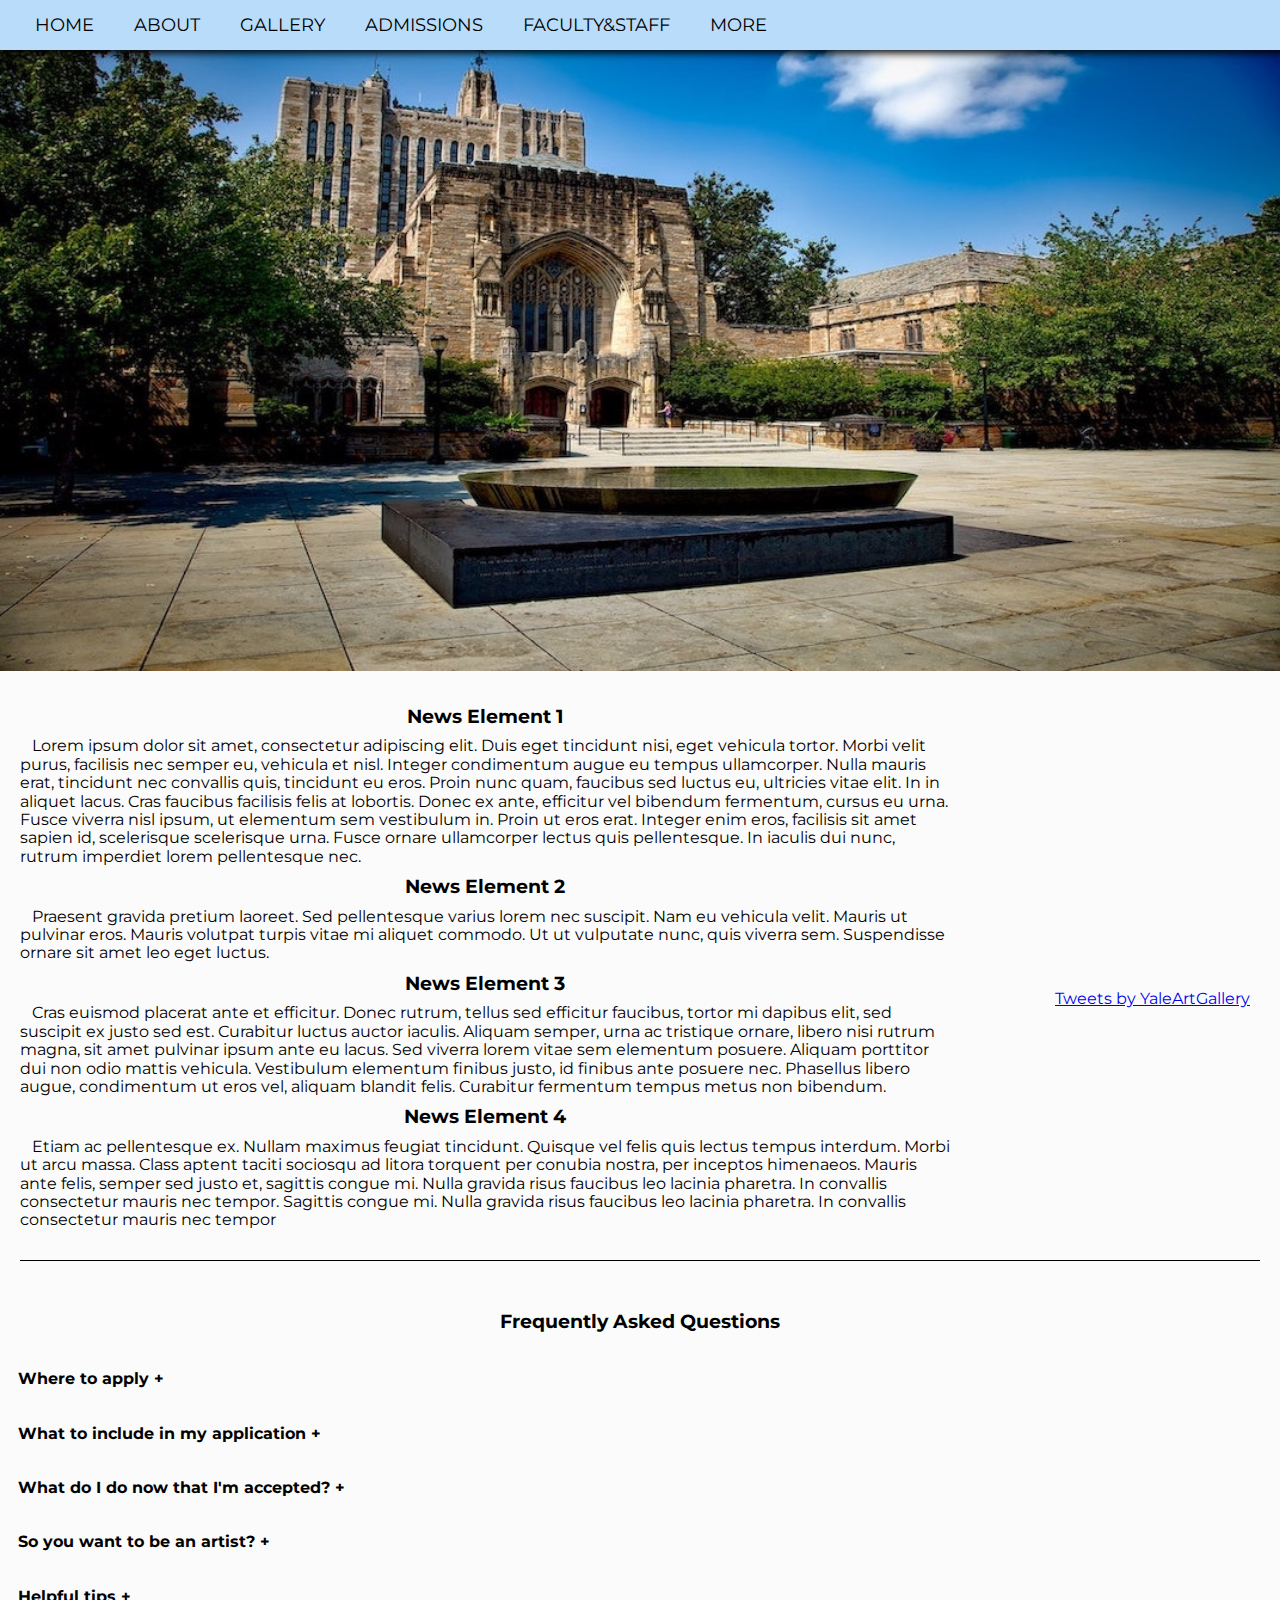
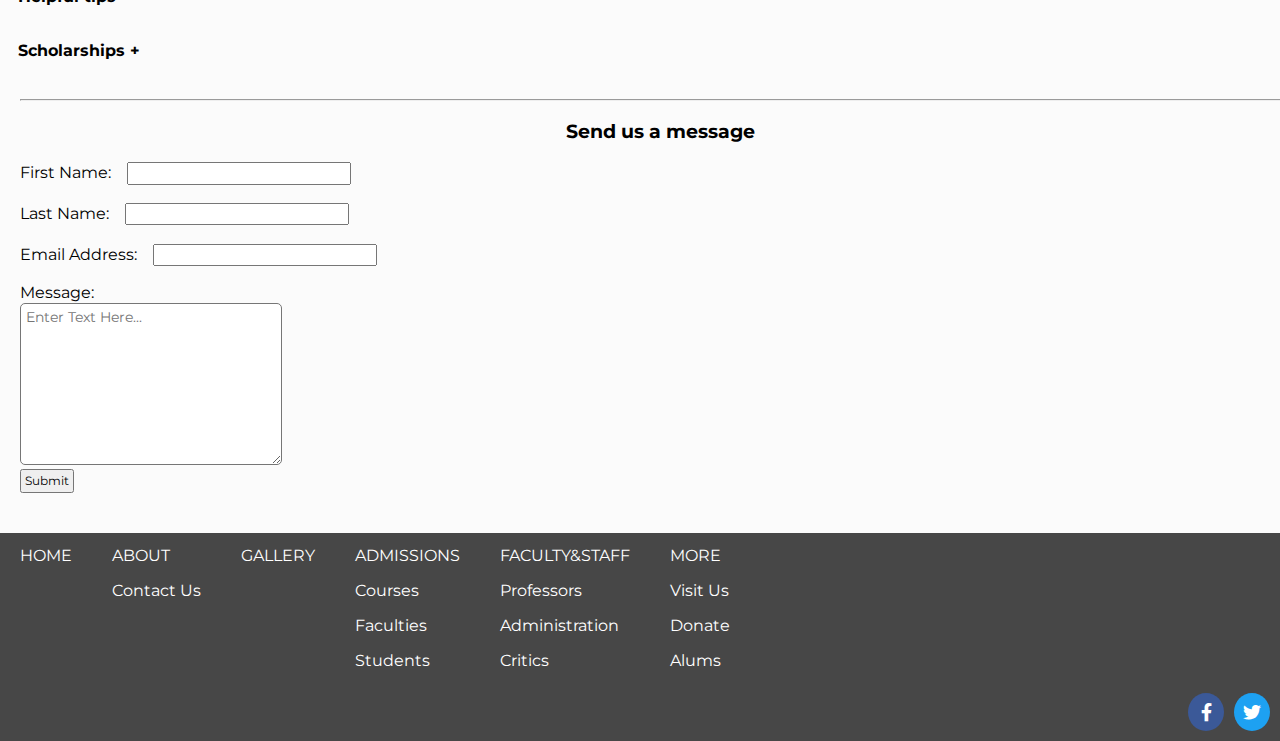
<file: A5/index.html>
<!DOCTYPE html>
 <html lang="en">
 	<head>
 		<meta charset="utf-8">
 		<title>Yale School of Art</title>
 		<meta name="viewport" content="width=device-width, initial-scale=1.0">
 		<link rel="stylesheet" href="css/normalize.css">
 		<link rel="stylesheet" href="css/styles.css">
 		<link href="https://fonts.googleapis.com/css?family=Montserrat" rel="stylesheet">
 		<link rel="stylesheet" href="https://use.fontawesome.com/releases/v5.8.1/css/all.css">

 	</head>
 	<body>
 		<header>
			<nav class ="topNav" id="myTopNav">
		 		<ul>
		 			<li><a href=index.html> Home </a></li>
		 			<li><a href="#"> About </a>
		 				<ul>
		 					<li><a href="#">Contact Us</a></li>
		 				</ul>
		 			</li>
		 			<li><a href="#"> Gallery </a></li>
		 			<li class="submenu"><a href="#"> Admissions </a>
						<ul>
							<li><a href="Admissions-Courses.html">Courses</a></li>
							<li><a href="#">Faculties</a></li>
							<li><a href="#">Students</a></li>
						</ul>
					</li>
		 			<li class="submenu"><a href=#> Faculty&Staff</a>
		 				<ul>
		 					<li><a href="#"> Professors </a></li>
		 					<li><a href="#"> Administration </a></li>
		 					<li><a href="#"> Critics </a></li>
		 				</ul>
			 		</li>
		 			<li class="submenu"><a href="#"> More </a>
		 				<ul>
		 					<li><a href="#"> Visit Us </a></li>
		 					<li><a href="#"> Donate </a></li>
		 					<li><a href="#"> Alums</a></li>
		 				</ul>
		 			</li>
		 		</ul>
 			</nav>
 			<div class="menu"><i class="fas fa-bars" onclick="dropdown()"></i></div>
		</header>
 				<div id="slider">
 					<figure>
 						<!-- slider images generated from: https://www.pexels.com -->
 						<img src="images/building1.jpg" alt="School Image">
 						<img src="images/building2.jpg" alt="School Image">
 						<img src="images/student.jpg" alt="School Image">
 						<img src="images/student2.jpg" alt="School Image">
 						<img src="images/building1.jpg" alt="School Image">
 					</figure>
 				</div>
 				<main class="homeMain">
 					<div class="content">
	 					<article id="el1">
	 						<h3>News Element 1</h3>
	 						<p>&nbsp;&nbsp;&nbsp;Lorem ipsum dolor sit amet, consectetur adipiscing elit. Duis eget tincidunt nisi, eget vehicula tortor. Morbi velit purus, facilisis nec semper eu, vehicula et nisl. Integer condimentum augue eu tempus ullamcorper. Nulla mauris erat, tincidunt nec convallis quis, tincidunt eu eros. Proin nunc quam, faucibus sed luctus eu, ultricies vitae elit. In in aliquet lacus. Cras faucibus facilisis felis at lobortis. Donec ex ante, efficitur vel bibendum fermentum, cursus eu urna. Fusce viverra nisl ipsum, ut elementum sem vestibulum in. Proin ut eros erat. Integer enim eros, facilisis sit amet sapien id, scelerisque scelerisque urna. Fusce ornare ullamcorper lectus quis pellentesque. In iaculis dui nunc, rutrum imperdiet lorem pellentesque nec.</p>
	 					</article>
	 					<article id="el2">
	 						<h3>News Element 2</h3>
	 						<p>&nbsp;&nbsp;&nbsp;Praesent gravida pretium laoreet. Sed pellentesque varius lorem nec suscipit. Nam eu vehicula velit. Mauris ut pulvinar eros. Mauris volutpat turpis vitae mi aliquet commodo. Ut ut vulputate nunc, quis viverra sem. Suspendisse ornare sit amet leo eget luctus.</p>
	 					</article>
	 					<article id="el3">
	 						<h3>News Element 3</h3>
	 						<p>&nbsp;&nbsp;&nbsp;Cras euismod placerat ante et efficitur. Donec rutrum, tellus sed efficitur faucibus, tortor mi dapibus elit, sed suscipit ex justo sed est. Curabitur luctus auctor iaculis. Aliquam semper, urna ac tristique ornare, libero nisi rutrum magna, sit amet pulvinar ipsum ante eu lacus. Sed viverra lorem vitae sem elementum posuere. Aliquam porttitor dui non odio mattis vehicula. Vestibulum elementum finibus justo, id finibus ante posuere nec. Phasellus libero augue, condimentum ut eros vel, aliquam blandit felis. Curabitur fermentum tempus metus non bibendum.</p>
	 					</article>
	 					<article id="el4">
	 						<h3>News Element 4</h3>
	 						<p>&nbsp;&nbsp;&nbsp;Etiam ac pellentesque ex. Nullam maximus feugiat tincidunt. Quisque vel felis quis lectus tempus interdum. Morbi ut arcu massa. Class aptent taciti sociosqu ad litora torquent per conubia nostra, per inceptos himenaeos. Mauris ante felis, semper sed justo et, sagittis congue mi. Nulla gravida risus faucibus leo lacinia pharetra. In convallis consectetur mauris nec tempor. Sagittis congue mi. Nulla gravida risus faucibus leo lacinia pharetra. In convallis consectetur mauris nec tempor</p>
	 					</article>
 					</div>
 					<!-- learn how to use google calendar from: https://www.youtube.com/watch?v=hWLJmUIphrA -->
 					<div class="calendar">
 						<!-- calendar iframe code generated directly from GoogleCalendar, courtesy of Google (any actual link won't open as it is created from my personal google account i.e won't be viewable by you) -->
 						<iframe src="https://calendar.google.com/calendar/embed?showPrint=0&amp;showTabs=0&amp;showTitle=0&amp;showCalendars=0&amp;showTz=0&amp;height=50&amp;wkst=1&amp;bgcolor=%23FFFFFF&amp;src=0hqlgpab2mb1v1ans41vn74d0o%40group.calendar.google.com&amp;color=%2342104A&amp;ctz=America%2FNew_York" style="border-width:0" width="250" height="250"></iframe>
 					</div>
 					<!--twitter feed code generated from: https://publish.twitter.com/# -->
 					<div class="social">
 						<a class="twitter-timeline" data-width="250" data-height="300" data-theme="light" data-link-color="#2B7BB9" href="https://twitter.com/YaleArtGallery?ref_src=twsrc%5Etfw">Tweets by YaleArtGallery</a><script async src="https://platform.twitter.com/widgets.js"></script>
 					</div>
 			</main>
 			<div class="homeFAQ">
 				<!-- help creating expandable sections found via https://www.w3schools.com/howto/tryit.asp?filename=tryhow_js_collapsible-->
				<h3>Frequently Asked Questions</h3>
				<h4 class="expandable">Where to apply</h4>
					<p class="expandP">Lorem ipsum dolor sit amet, consectetur adipiscing elit. Mauris turpis mi, blandit nec tincidunt sed, semper nec lectus. Duis ac accumsan purus, in dictum lorem. Duis quis mattis erat, vitae pharetra ex. Cras et condimentum ante, eu molestie massa. Suspendisse quis odio vel risus tincidunt maximus vitae ac mi.</p>
				<h4 class="expandable">What to include in my application</h4>
					<p class="expandP">Lorem ipsum dolor sit amet, consectetur adipiscing elit. Mauris turpis mi, blandit nec tincidunt sed, semper nec lectus. Duis ac accumsan purus, in dictum lorem. Duis quis mattis erat, vitae pharetra ex. Cras et condimentum ante, eu molestie massa. Suspendisse quis odio vel risus tincidunt maximus vitae ac mi.</p>
				<h4 class="expandable">What do I do now that I'm accepted?</h4>
					<p class="expandP">Lorem ipsum dolor sit amet, consectetur adipiscing elit. Nulla luctus mi ante, quis convallis felis finibus eget. Sed posuere augue odio, a cursus purus dignissim vitae. Curabitur rutrum metus eu sem pulvinar mollis. Nam nec sem at eros semper maximus eget a libero. Vivamus egestas tristique lobortis. Duis euismod nisl dolor, quis viverra libero tristique at. Etiam congue nulla justo, a ullamcorper leo dapibus vel. Phasellus quis ipsum nec nibh ultricies vulputate.</p>
				<h4 class="expandable">So you want to be an artist?</h4>
					<p class="expandP">Lorem ipsum dolor sit amet, consectetur adipiscing elit. Donec fringilla sem sed rhoncus dictum. Mauris lacinia enim eget diam volutpat, eget auctor lacus fermentum. Duis fringilla consectetur consectetur. Proin id metus velit. Duis nec turpis vel libero hendrerit posuere. Quisque sed posuere nunc.</p>
				<h4 class="expandable">Helpful tips</h4>
					<p class="expandP">Vivamus euismod venenatis urna, a viverra turpis scelerisque at. Donec neque ipsum, sollicitudin nec ligula fringilla, dictum cursus risus. Nam id aliquam odio. Praesent et lectus quis nisl dictum pulvinar vitae sed nulla. Aenean semper feugiat velit, ac varius velit hendrerit ac. Nunc erat dui, lobortis eu augue vitae, mattis sodales lectus.</p>
				<h4 class="expandable">Scholarships</h4>
					<p class="expandP">Lorem ipsum dolor sit amet, consectetur adipiscing elit. In vulputate luctus eleifend. Morbi vestibulum egestas maximus. Suspendisse viverra accumsan ligula, in facilisis erat maximus quis. Suspendisse mi turpis, consequat eget velit sed, aliquet vestibulum ex. Suspendisse facilisis, leo eget efficitur ultricies, est quam malesuada orci, non sollicitudin mauris quam nec dolor. Pellentesque habitant morbi tristique senectus et netus et malesuada fames ac turpis egestas.</p>
			</div>
				<div class="form">
 					<form>
 						<hr>
 						<h3>Send us a message</h3>
 						First Name:&nbsp;&nbsp;&nbsp;&nbsp;<input type="text" name="firstName" id="fN"><br><br>
 						Last Name:&nbsp;&nbsp;&nbsp;&nbsp;<input type="text" name="lastName" id="lN"><br><br>
 						Email Address:&nbsp;&nbsp;&nbsp;&nbsp;<input id="email" type="email" name="email"><br><br>
 						Message:<br><textarea placeholder="Enter Text Here..." name="message" id="msg"></textarea>
 					</form>
 					<button onclick="sendMsg()">Submit</button>
				</div>
	 	<footer>
	 		<nav>
		 		<ul>
		 			<li><a href=index.html> Home </a></li>
		 			<li class="submenu"><a href=#>About<i class="fas fa-caret-down"></i></a>
		 				<ul>
		 					<li><a href="#">Contact Us</a></li>
		 				</ul>
		 			</li>
		 			<li><a href=#> Gallery </a></li>
		 			<li class="submenu"><a href=#>Admissions<i class="fas fa-caret-down"></i></a>
						<ul>
							<li><a href="Admissions-Courses.html">Courses</a></li>
							<li><a href="#">Faculties</a></li>
							<li><a href="#">Students</a></li>
						</ul>
					</li>
		 			<li class="submenu"><a href="#"> Faculty&Staff<i class="fas fa-caret-down"></i></a>
		 				<ul>
		 					<li><a href="#"> Professors </a></li>
		 					<li><a href="#"> Administration </a></li>
		 					<li><a href="#">Critics </a></li>
		 				</ul>
			 		</li>
		 			<li class="submenu"><a href="#"> More <i class="fas fa-caret-down"></i></a>
		 				<ul>
		 					<li><a href="#"> Visit Us </a></li>
		 					<li><a href="#"> Donate </a></li>
		 					<li><a href="#"> Alums</a></li>
		 				</ul>
		 			</li>
		 		</ul>
			</nav>
			<div class="socialIcons">
				<ul>
					<li><a href="https://twitter.com/yaleschoolofart?lang=en" target="_blank"><i id="twitter" class="fab fa-twitter"></i></a></li>
			 		<li><a href="https://www.facebook.com/YaleSchoolofArt/" target="_blank"><i id="facebook" class="fab fa-facebook-f"></i></a></li>
				</ul>
			</div>
	 	</footer>
	 	<script src="js/scripts.js"></script>
 	</body>
 </html>
</file>
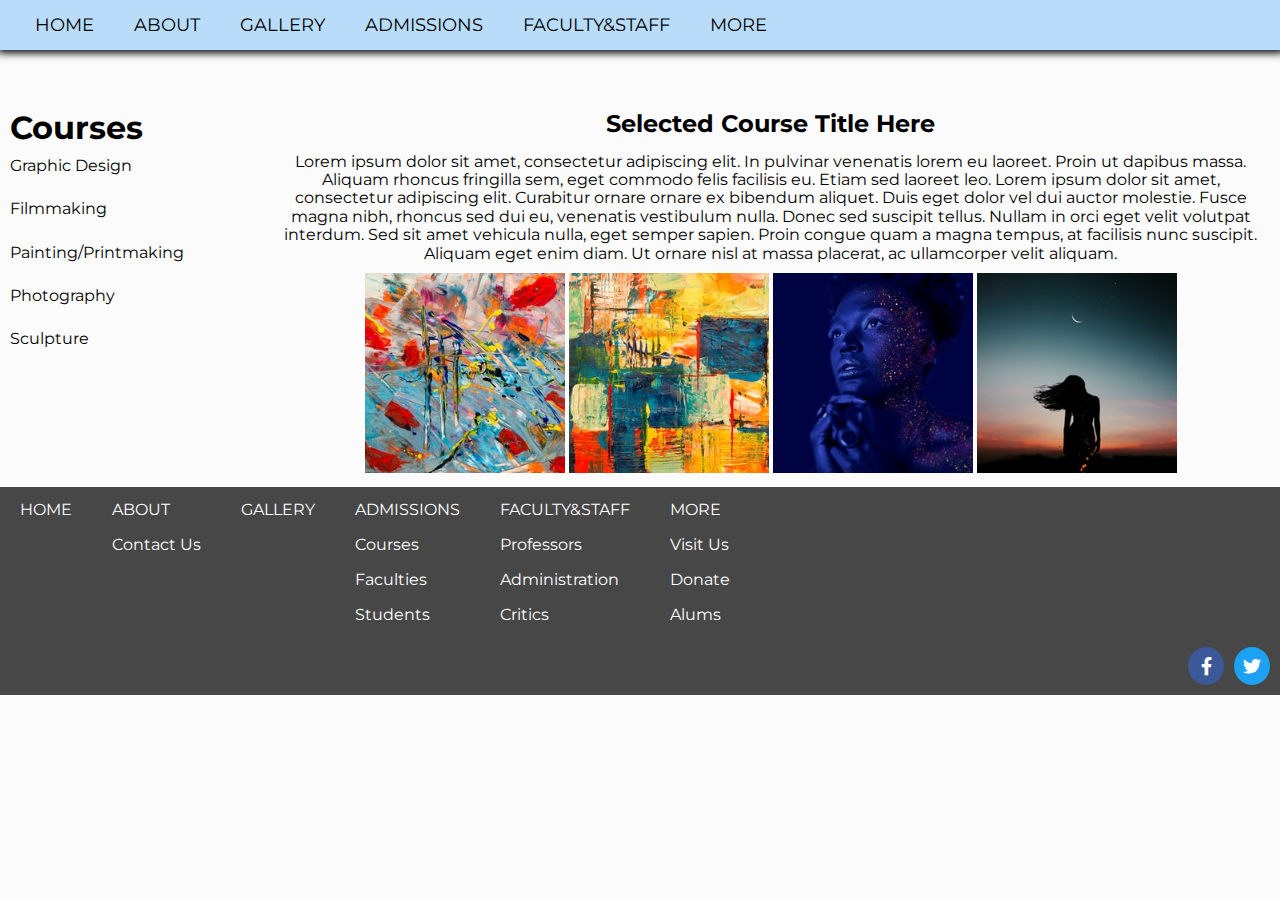
<file: A5/Admissions-Courses.html>
<!DOCTYPE html>
 <html lang="en">
 	<head>
 		<meta charset="utf-8">
 		<title>Yale School of Art - Courses</title>
 		<meta name="viewport" content="width=device-width, initial-scale=1.0">
 		<link rel="stylesheet" href="css/normalize.css">
 		<link rel="stylesheet" href="css/styles.css">
 		<link href="https://fonts.googleapis.com/css?family=Montserrat" rel="stylesheet">
 		<link rel="stylesheet" href="https://use.fontawesome.com/releases/v5.8.1/css/all.css">
 	</head>
 	<body>
 		<!--START OF HEADER-->
 		<header>
			<nav class ="topNav" id="myTopNav">
		 		<ul>
		 			<li><a href=index.html> Home </a></li>
		 			<li><a href=#> About </a>
		 				<ul>
		 					<li><a href="#">Contact Us</a></li>
		 				</ul>
		 			</li>
		 			<li><a href=#> Gallery </a></li>
		 			<li class="submenu"><a href=#> Admissions </a>
						<ul>
							<li><a href="Admissions-Courses.html">Courses</a></li>
							<li><a href="#">Faculties</a></li>
							<li><a href="#">Students</a></li>
						</ul>
					</li>
		 			<li class="submenu"><a href=#> Faculty&Staff</a>
		 				<ul>
		 					<li><a href=#> Professors </a></li>
		 					<li><a href=#> Administration </a></li>
		 					<li><a href=#> Critics </a></li>
		 				</ul>
			 		</li>
		 			<li class="submenu"><a href=#> More </a>
		 				<ul>
		 					<li><a href=#> Visit Us </a></li>
		 					<li><a href=#> Donate </a></li>
		 					<li><a href=#> Alums</a></li>
		 				</ul>
		 			</li>
		 		</ul>
 			</nav>
 			<div class="menu"><i class="fas fa-bars" onclick="dropdown()"></i></div>
		</header>
		<!--END OF HEADER-->
		<!--START OF MAIN-->
		<main class="courseMain">
			<!-- paragraph contents via https://www.lipsum.com/-->
			<section class="courseList">
				<h1>Courses</h1>
				<ul>
					<li><a href="#">Graphic Design</a></li>
					<li><a href="#">Filmmaking</a></li>
					<li><a href="#">Painting/Printmaking</a></li>
					<li><a href="#">Photography</a></li>
					<li><a href="#">Sculpture</a></li>
				</ul>
			</section>
			<div class="courseInfo">
				<h2>Selected Course Title Here</h2>
				<p>Lorem ipsum dolor sit amet, consectetur adipiscing elit. In pulvinar venenatis lorem eu laoreet. Proin ut dapibus massa. Aliquam rhoncus fringilla sem, eget commodo felis facilisis eu. Etiam sed laoreet leo. Lorem ipsum dolor sit amet, consectetur adipiscing elit. Curabitur ornare ornare ex bibendum aliquet. Duis eget dolor vel dui auctor molestie. Fusce magna nibh, rhoncus sed dui eu, venenatis vestibulum nulla. Donec sed suscipit tellus. Nullam in orci eget velit volutpat interdum. Sed sit amet vehicula nulla, eget semper sapien. Proin congue quam a magna tempus, at facilisis nunc suscipit. Aliquam eget enim diam. Ut ornare nisl at massa placerat, ac ullamcorper velit aliquam.</p>
				<div class="course-pics">
					<!-- course images generated from https://www.pexels.com -->
					<img src="images/1.jpeg" id="Image1" width="200" height="200" alt="Student Art">
					<img src="images/2.jpeg" id="Image2" width="200" height="200" alt="Student Art">
					<img src="images/3.jpeg" id="Image3" width="200" height="200" alt="Student Art">
					<img src="images/4.jpeg" id="Image4" width="200" height="200" alt="Student Art">
				</div>
			</div>
		</main>
		<!--END OF MAIN-->
		<!--START OF FOOTER-->
 		<footer>
	 		<nav>
		 		<ul>
		 			<li><a href=index.html> Home </a></li>
		 			<li class="submenu"><a href=#>About<i class="fas fa-caret-down"></i></a>
		 				<ul>
		 					<li><a href="#">Contact Us</a></li>
		 				</ul>
		 			</li>
		 			<li><a href=#> Gallery </a></li>
		 			<li class="submenu"><a href=#>Admissions<i class="fas fa-caret-down"></i></a>
						<ul>
							<li><a href="Admissions-Courses.html">Courses</a></li>
							<li><a href="#">Faculties</a></li>
							<li><a href="#">Students</a></li>
						</ul>
					</li>
		 			<li class="submenu"><a href=#> Faculty&Staff<i class="fas fa-caret-down"></i></a>
		 				<ul>
		 					<li><a href=#> Professors </a></li>
		 					<li><a href=#> Administration </a></li>
		 					<li><a href=#> Critics </a></li>
		 				</ul>
			 		</li>
		 			<li class="submenu"><a href=#> More <i class="fas fa-caret-down"></i></a>
		 				<ul>
		 					<li><a href=#> Visit Us </a></li>
		 					<li><a href=#> Donate </a></li>
		 					<li><a href=#> Alums</a></li>
		 				</ul>
		 			</li>
		 		</ul>
			</nav>
			<div class="socialIcons">
				<ul>
					<li><a href="https://twitter.com/yaleschoolofart?lang=en" target="_blank"><i id="twitter" class="fab fa-twitter"></i></a></li>
			 		<li><a href="https://www.facebook.com/YaleSchoolofArt/" target="_blank"><i id="facebook" class="fab fa-facebook-f"></i></a></li>
				</ul>
			</div>
	 	</footer>
	 	<!--END OF FOOTER-->
	 	<script src="js/scripts.js"></script>
 	</body>
 </html>
</file>
<file: A5/css/styles.css>
*{
	margin: 0;
	padding: 0;

}

body {
	height: 100%;
	background: #FBFBFB;
	font-family: 'Montserrat', sans-serif;
}

.homeMain{
	min-height: 100%;
	overflow: hidden;
	float: left;
	margin: 0px 20px 50px 20px;
	padding-bottom: 30px;
	border-bottom: solid black 1px;
}
.courseMain{
	overflow: hidden;
	min-height: 100%;
	min-width: 100%;
	margin-top: 100px;
}
/*---------HEADER + navBAR---------*/
/* header responsiveness help via https://www.youtube.com/watch?v=gt8zOLQ8A0w */
header{
	position: absolute;
	font-size: 18px;
	top: 0;
	left: 0;
	padding: 0 15px;
	background: #b8dcf9;
	width: 100%;
	box-sizing: border-box;
	box-shadow: 1px 0px 8px 3px black;
}
header .menu{
	color: black;
	height: 50px;
	line-height: 50px;
	float: right;
}
header nav{
	float: left;
}
header nav ul{
	margin: 0;
	padding: 0;
	display: flex;
}
header nav ul li{
	list-style: none;
	position: relative;
}

header nav ul li a{
	display: block;
	height: 50px;
	line-height: 50px;
	padding: 0 20px;
	color: black;
	text-decoration: none;
	text-transform: uppercase;
}
header nav ul li a:hover{
	text-decoration: underline; 
	color: #285cd6;
}
header nav ul li ul{
	position: absolute;
	left: 0;
	background: #b8dcf9;
	opacity: .9;
	display: none;
}
header nav ul li ul li a{
	text-transform: none;
}
header nav ul li:hover ul{
	display: inline-block;
	width: 170px;
	font-size: 14px;
}
header nav ul li ul li:hover{
	font-size: 16px;
}
/*-----MENU BUTTON-----*/
/* all menu help via youtube video: https://www.youtube.com/watch?v=gt8zOLQ8A0w */
.menu{
	float: right;
	height: 50px;
	line-height: 50px;
	cursor: pointer;
	display: none;
}
/*-----------SLIDER----------*/
/*slider styling via youtube video: https://www.youtube.com/watch?v=pGHOaY4dhAA */
#slider{
	padding-top: 50px;
	overflow: hidden;
	margin-bottom: 25px;
}
#slider figure{
	z-index: -1000;
	position: relative;
	width: 500%;
	margin: 0;
	left: 0;
	animation: 20s slider infinite;
}

#slider figure img{
	width: 20%;
	float: left;
}
@keyframes slider{
	0% {
		left:0;
	}
	20%{
		left:0;
	}
	25%{
		left:-100%;
	}
	45%{
		left:-100%;
	}
	50%{
		left:-200%;
	}
	70%{
		left:-200%;
	}
	75%{
		left:-300%;
	}
	95%{
		left:-300%;
	}
	100%{
		left:-400%;
	}

}
/*----------MAIN CONTENT--------*/
.content{
	width: 75%;
	height: 100%;
	float: left;
}
.content h3{
	text-align: center;
	padding: 10px 0px 10px 0px;
}
/*-----------GOOGLE CALENDAR STYLES-------------*/
.calendar{
	float: right;
	padding-top: 5px;
	margin: 10px;
	height: 100%;
}
/*-------------TWITTER FEED STYLES-------------*/
.social{
	float: right;
	padding-top: 5px;
	margin: 10px;
	height: 100%;
}
/*----------------------FAQ STYLES------------------*/
/* everything in homeFAQ / expandable / expandP help found from: https://www.w3schools.com/howto/tryit.asp?filename=tryhow_js_collapsible */
.homeFAQ h3{
	margin: 20px;
	text-align: center;
}
.expandable{
	background: #FBFBFB;
	cursor: pointer;
	display: block;
	padding: 18px;
	border: none;
	outline: none;
	font-size: 16px;
}
.expandable:hover{
	color: #5078ba;
}
.expandable h4{
	align-content: center;
}
.expandable:after{
	content: '\002B'; /* unicode character for a "+". Show this before expanding the paragraph */
	margin: 5px;
	font-weight: bold;
}
.active:after{ /* when an area is open show a "-". */
	content: "\2212"; /* unicode character for "-" */
}
.expandP{
	margin-left: 5em;
	margin-right: 20px;
	font-size: 15px;
	display: none;
}
/*---------------FORM STYLES------------*/
.form{
	width: 100%;
	height: 100%;
	margin: 20px;
	padding-bottom: 20px;

}
.form textarea{
	width: 250px;
	height: 150px;
	border-radius: 5px;
	outline: none;
	font-size: 14px;
	padding: 5px;
}
.form h3{
	text-align: center;
	padding: 20px;
}
.form button{
	padding: 3px;
	font-size: 12px;
}
/*--------------COURSE LIST STYLES---------------*/
.courseList{
	display: block;
	float: left;
	width: 15%
}
.courseList h1{
	text-align: left;
	margin: 10px;
}
.courseList ul li{
	list-style: none;
	padding-bottom: 25px;
}
.courseList ul li a{
	text-decoration: none;
	margin: 0px 0px 0px 10px;
	color: black;
}
.courseList ul li a:hover{
	text-decoration: underline;
	color: #285cd6;;
}
/*--------------COURSE INFO STYLES-----------------*/
.courseInfo{
	text-align: center;
	margin: 10px 0px 10px 10px;
	width: 78%;
	height: 100%;
	margin: 10px;
	float: right;
}
.courseInfo h2{
	margin-bottom: 15px;
}
.course-pics{
	margin-top: 10px;
}
/*---------FOOTER-------------*/
footer{
	width: 100%;
	min-height: 150px;
	height: auto;
	box-sizing: border-box;
	overflow: hidden;
	background-color: #474747;
	display: flex;
	flex-wrap: wrap;
	bottom: 0;
}
footer nav{
	width: 100%;
	float: left;
	color: black;
}
footer nav ul{
	margin: 0;
	padding: 0;
	display: flex;
	flex-wrap: wrap;
}
footer nav ul li{
	list-style: none;
	position: relative;
	margin: 10px 0px 10px 0px;
}

footer nav ul li a{
	display: block;
	line-height: 25px;
	padding: 0 20px;
	color: white;
	text-decoration: none;
	text-transform: uppercase;
}
footer nav ul li a:hover{
	text-decoration: underline; 
	color: lightblue;
}
footer nav ul li ul{
	display: block;
}
footer nav ul li ul li a{
	text-transform: none;
}
footer .submenu i{
	display: none;
	margin: 5px;
	font-size: 12px;
}
.socialIcons{
	width: 100%;
	height: auto;
	margin: auto;
}
.socialIcons ul{
	margin: 0;
	padding: 0;
}
.socialIcons ul li{
	display: inline-block;
	margin-right: 10px;
	padding-bottom: 10px;
	float: right;
}
.socialIcons ul li a{
	color: #fff;
	display: block;
	font-size: 18px;
}
#twitter{
	background-color: #1DA1F2;
	width: 36px;
	height: 28px;
	padding-top: 10px;
	text-align: center;
	justify-content: center;
	border-radius: 55%;
}
#facebook{
	background-color: #3b5998;
	width: 36px;
	height: 28px;
	padding-top: 10px;
	text-align: center;
	justify-content: center;
	border-radius: 55%;
}
/*-------------RESPONSIVE SITE STLYING--------------*/
/* help generated from: https://www.w3schools.com/css/tryit.asp?filename=tryresponsive_col-s */
/* resonsive site help for hidding and displaying content via: https://www.youtube.com/watch?v=gt8zOLQ8A0w /*
/*-------------MOBILE STYLES--------------*/
@media only screen and (max-width: 500px){ /* max screen width of a "mobile" device is 500px because tablets usually won't go below this. 
											  anything below 500px will be considered a mobile device bc of this */
  header{
  	padding: 0 20px;
  }
  .menu{
  	display: block;
  }
  header nav{
  	display: none;
  	position: absolute;
  	width: 100%;
  	height: calc(100vh - 50px);
  	background: #b8dcf9;
  	top: 70px;
  	left: 0;
  }
  header nav ul{
  	display: flex;
  	display: block;
  	text-align: center;
  }
  header nav ul li{
  	border-bottom: solid 0.2px black;
  }
  header nav ul li ul{
  	position: relative;
  	background: transparent;
  }
  header nav ul li ul li:last-child{
  	border-bottom: none;
  }
  .content{
  	width: 100%;
  }
  .content article p{
  	text-align: center;
  }
  .calendar{
  	width: 100%;
  	float: left;
  	margin-left: 20px;
  }
  .social{
  	float: left;
  	margin-left: 20px;
  }
   footer .submenu i{
  	display: inline-block;
  }
  .homeFAQ{
  	text-align: center;
  }
  .homeFAQ p{
  	margin: 0px 20px 0px 20px;
  	text-align: center;
  }
  .form{
  	text-align: center;
  }
  footer nav ul{
  	display: block;
  	text-align: center;
  }
  footer nav ul li ul{
  	display: none;
  }
  .socialIcons{
  	margin-right: 38%;
  }
  .courseList, .courseList h1{
  	width: 100%;
  	text-align: center;
  }
  .courseList ul li{
  	padding: 0;
  	line-height: 45px;
  	border-bottom: solid black 1px;
  }
  .courseInfo{
  	width: 100%;
  }
  .courseInfo p, .courseInfo h2{
  	text-align: center;
  	margin-left: 20px;
  }
  .course-pics{
  	display: block;
  	margin-left: auto;
  	margin-right: auto;
  	width: 55%;
  }
}
/*--------------TABLET STYLES-------------*/
@media only screen and (min-width: 501px) and (max-width: 960px) { /* 501 because mobile max is 500, need 1 above. Tablets screen sizes won't go below
																	  500px, nor will it go above 960px (which is a desktop/laptop screen) so this should
																	  be our range. */
  header{
  	padding: 0 20px;
  }
  .menu{
  	display: block;
  }
  header nav{
  	display: none;
  	position: absolute;
  	width: 100%;
  	height: calc(100vh - 50px);
  	background: #b8dcf9;
  	top: 50px;
  	left: 0;
  }
  header nav ul{
  	display: block;
  	text-align: center;
  }
  header nav ul li{
  	border-bottom: solid 0.2px black;
  }
  header nav ul li ul{
  	position: relative;
  	background-color: transparent;
  }
    header nav ul li ul li:last-child{
  	border-bottom: none;
  }
  .content{
  	width: 100%;
  }
  .calendar{
  	width: 100%;
  	float: left;
  }
  .social{
  	float: left;
  }
  .homeFAQ{
  	text-align: center;
  }
  .homeFAQ p{
  	text-align: left;
  }
  .form{
  	text-align: center;
  }
  footer .submenu i{
  	display: inline-block;
  }
  footer nav ul{
  	display: block;
  	text-align: center;
  }
  footer nav ul li ul{
  	display: none;
  }
  .socialIcons{
  	margin-right: 44%;
  }
  .courseList, .courseList h1{
  	width: 100%;
  	text-align: center;
  }
  .courseList ul li{
  	width: 100%;
  	margin: 0;
  	padding: 0;
  	line-height: 45px;
  	border-bottom: solid black 1px;
  }
  .courseInfo{
  	width: 100%;
  }
  .courseInfo p, .courseInfo h2{
  	text-align: center;
  	margin-left: 40px;
  }
  .course-pics{
  	display: block;
  	margin-left: auto;
  	margin-right: auto;
  	width: 55%;
  }
}
</file>
